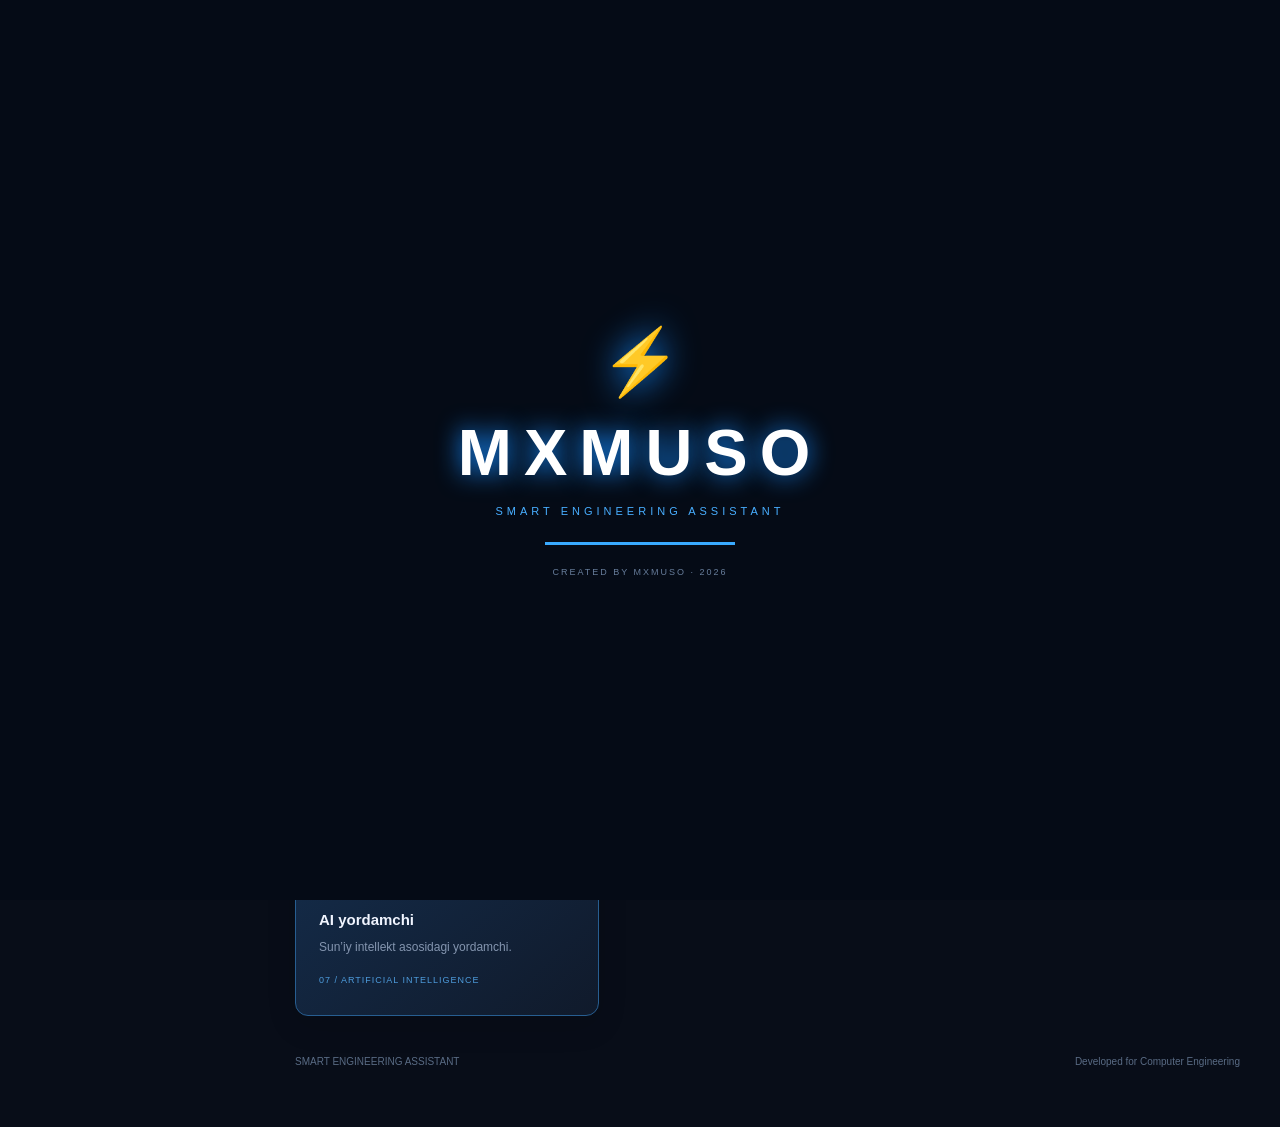
<file: templates/index.html>
<!DOCTYPE html>
<html lang="uz">
<head>
    <meta charset="UTF-8">
    <meta name="viewport" content="width=device-width, initial-scale=1.0">
    <title>Smart Engineering Assistant</title>
    <link rel="stylesheet" href="/static/css/style.css">
</head>
<body>

<div class="intro-screen" id="intro">
    <div class="intro-logo">
        <div class="logo-symbol">⚡</div>
        <h1>MXMUSO</h1>
        <p>SMART ENGINEERING ASSISTANT</p>
        <div class="loading-line"><span></span></div>
        <small>CREATED BY MXMUSO · 2026</small>
    </div>
</div>


<div class="sidebar">
    <h2>⚡ MXMUSO</h2>
    <p class="subtitle">ENGINEERING ASSISTANT</p>
<p class="creator">CREATED BY MXMUSO</p>

    <nav>
        <a class="active" href="/">⌂ Bosh sahifa</a>
        <a href="/module/catalog">▣ Kompyuter katalogi</a>
        <a href="/module/converter">⇄ Sanoq konvertori</a>
        <a href="/module/algorithms">⌘ Algoritmlar</a>
        <a href="/module/systems">▤ Operatsion tizimlar</a>
        <a href="/module/calculator">∑ Muhandislik kalkulyatori</a>
        <a href="/module/learning">▧ O‘quv markazi</a>
        <a href="/module/ai">✦ AI yordamchi</a>
    </nav>

    <div class="sidebar-bottom">© 2026 MXMUSO — ALL RIGHTS RESERVED</div>
</div>

<main>
    <header>
        <div>
            <p class="eyebrow">ENGINEERING CONTROL CENTER</p>
            <h1>Boshqaruv paneli</h1>
            <p class="muted">Barcha muhandislik vositalari bir joyda.</p>
        </div>
        <div class="status">● SYSTEM ONLINE</div>
    </header>

    <section class="welcome">
        <div>
            <p>WELCOME TO THE FUTURE</p>
            <h2>Aqlli muhandislik<br>yordamchisi</h2>
            <span>Bilim. Texnologiya. Innovatsiya.</span>
        </div>
        <div class="welcome-icon">⚡</div>
    </section>

    <h2 class="section-title">Asosiy modullar</h2>

    <section class="cards">
        <a class="card" id="catalog" href="/module/catalog">
            <span>▣</span>
            <h3>Kompyuter katalogi</h3>
            <p>Kompyuter qurilmalari va texnik xususiyatlari.</p>
            <small>01 / HARDWARE</small>
        </a>

        <a class="card" id="converter" href="/module/converter">
            <span>⇄</span>
            <h3>Sanoq konvertori</h3>
            <p>2, 8, 10 va 16 lik sanoq sistemalari.</p>
            <small>02 / CONVERTER</small>
        </a>

        <a class="card" id="algorithms" href="/module/algorithms">
            <span>⌘</span>
            <h3>Algoritmlar</h3>
            <p>Algoritm va blok-sxemalar laboratoriyasi.</p>
            <small>03 / ALGORITHM</small>
        </a>

        <a class="card" id="systems" href="/module/systems">
            <span>▤</span>
            <h3>Operatsion tizimlar</h3>
            <p>Windows, macOS va Linux taqqoslash.</p>
            <small>04 / SYSTEMS</small>
        </a>

        <a class="card" id="calculator" href="/module/calculator">
            <span>∑</span>
            <h3>Muhandislik kalkulyatori</h3>
            <p>Matematik va texnik hisob-kitoblar.</p>
            <small>05 / CALCULATOR</small>
        </a>

        <a class="card" id="learning" href="/module/learning">
            <span>▧</span>
            <h3>O‘quv markazi</h3>
            <p>Elektron qo‘llanmalar va bilimlar.</p>
            <small>06 / EDUCATION</small>
        </a>

        <a class="card ai-card" id="ai" href="/module/ai">
            <span>✦</span>
            <h3>AI yordamchi</h3>
            <p>Sun’iy intellekt asosidagi yordamchi.</p>
            <small>07 / ARTIFICIAL INTELLIGENCE</small>
        </a>
    </section>

    <footer>
        SMART ENGINEERING ASSISTANT
        <span>Developed for Computer Engineering</span>
    </footer>
</main>

<script src="/static/js/script.js"></script>

<script>
window.addEventListener("load", function() {
    setTimeout(function() {
        const intro = document.getElementById("intro");
        if (intro) {
            intro.classList.add("intro-hidden");
            setTimeout(() => intro.remove(), 800);
        }
    }, 1800);
});
</script>
</body>
</html>
</file>
<file: static/css/style.css>
* {
    margin: 0;
    padding: 0;
    box-sizing: border-box;
}

body {
    background: #080d18;
    color: #f1f5ff;
    font-family: -apple-system, BlinkMacSystemFont, Arial, sans-serif;
}

.sidebar {
    position: fixed;
    width: 255px;
    height: 100vh;
    background: #0d1423;
    border-right: 1px solid #1d2a40;
    padding: 30px 20px;
}

.sidebar h2 {
    font-size: 19px;
    color: #fff;
}

.sidebar h2 span {
    color: #329cff;
}

.subtitle {
    font-size: 9px;
    color: #71839f;
    letter-spacing: 2px;
    margin-top: 7px;
}

nav {
    margin-top: 45px;
}

nav a {
    display: block;
    text-decoration: none;
    color: #91a2bd;
    padding: 14px;
    margin-bottom: 8px;
    border-radius: 9px;
    font-size: 13px;
    transition: .2s;
}

nav a:hover, nav a.active {
    background: #142a48;
    color: #4caaff;
}

.sidebar-bottom {
    position: absolute;
    bottom: 25px;
    color: #52647e;
    font-size: 9px;
}

main {
    margin-left: 255px;
    padding: 40px;
}

header {
    display: flex;
    justify-content: space-between;
    align-items: center;
}

.eyebrow {
    color: #399fff;
    font-size: 10px;
    letter-spacing: 3px;
}

h1 {
    font-size: 30px;
    margin: 10px 0;
}

.muted {
    color: #8190a8;
    font-size: 13px;
}

.status {
    color: #4de0a0;
    background: #102a27;
    padding: 11px 16px;
    border-radius: 8px;
    font-size: 10px;
}

.welcome {
    margin-top: 35px;
    padding: 35px;
    min-height: 210px;
    border-radius: 18px;
    background: linear-gradient(110deg, #102d53, #10203b 60%, #102a43);
    border: 1px solid #244b75;
    display: flex;
    justify-content: space-between;
    align-items: center;
}

.welcome p {
    color: #65baff;
    letter-spacing: 3px;
    font-size: 10px;
}

.welcome h2 {
    font-size: 32px;
    margin: 15px 0;
}

.welcome span {
    color: #a6b9d5;
    font-size: 13px;
}

.welcome-icon {
    font-size: 85px;
    color: #57b5ff;
    text-shadow: 0 0 35px #268cff;
}

.section-title {
    margin: 35px 0 20px;
    font-size: 19px;
}

.cards {
    display: grid;
    grid-template-columns: repeat(3, minmax(0, 1fr));
    gap: 17px;
}

.card {
    text-decoration: none;
    color: inherit;
    background: #101a2b;
    border: 1px solid #202f46;
    border-radius: 13px;
    padding: 23px;
    min-height: 180px;
    transition: .25s;
}

.card:hover {
    transform: translateY(-5px);
    border-color: #329cff;
    background: #14243b;
}

.card > span {
    color: #43aaff;
    font-size: 29px;
}

.card h3 {
    font-size: 15px;
    margin: 17px 0 10px;
}

.card p {
    color: #8495af;
    font-size: 12px;
    line-height: 1.6;
}

.card small {
    display: block;
    color: #4d9bdb;
    font-size: 9px;
    margin-top: 18px;
    letter-spacing: 1px;
}

.ai-card {
    border-color: #275e91;
    background: linear-gradient(140deg, #142c4a, #101a2b);
}

footer {
    display: flex;
    justify-content: space-between;
    color: #596b84;
    font-size: 10px;
    margin-top: 40px;
    padding-bottom: 20px;
}

@media(max-width: 1000px) {
    .cards {
        grid-template-columns: repeat(2, 1fr);
    }
}

@media(max-width: 700px) {
    .sidebar {
        position: relative;
        width: 100%;
        height: auto;
    }

    nav {
        margin-top: 20px;
    }

    .sidebar-bottom {
        display: none;
    }

    main {
        margin-left: 0;
        padding: 20px;
    }

    .cards {
        grid-template-columns: 1fr;
    }

    .welcome h2 {
        font-size: 25px;
    }

    .welcome-icon {
        font-size: 45px;
    }
}

.creator {
    color: #42aaff;
    font-size: 10px;
    letter-spacing: 2px;
    margin-top: 12px;
    font-weight: bold;
}


/* MXMUSO BRAND INTRO */

.intro-screen {
    position: fixed;
    inset: 0;
    z-index: 99999;
    background: #050b16;
    display: flex;
    align-items: center;
    justify-content: center;
    transition: opacity .8s ease, visibility .8s ease;
}

.intro-hidden {
    opacity: 0;
    visibility: hidden;
}

.intro-logo {
    text-align: center;
    animation: mxAppear 1.2s ease;
}

.logo-symbol {
    font-size: 65px;
    color: #38aaff;
    text-shadow: 0 0 35px #168cff;
    animation: mxPulse 1.5s infinite alternate;
}

.intro-logo h1 {
    font-size: 65px;
    letter-spacing: 12px;
    color: #fff;
    text-shadow: 0 0 25px #168cff;
    margin: 15px 0;
}

.intro-logo p {
    font-size: 11px;
    letter-spacing: 4px;
    color: #48aeff;
}

.intro-logo small {
    display: block;
    color: #687e9c;
    font-size: 9px;
    letter-spacing: 2px;
    margin-top: 22px;
}

.loading-line {
    width: 190px;
    height: 3px;
    background: #1b2c44;
    margin: 25px auto 0;
    overflow: hidden;
}

.loading-line span {
    display: block;
    width: 100%;
    height: 100%;
    background: #39aaff;
    animation: mxLoading 1.8s ease forwards;
}

@keyframes mxAppear {
    from {opacity: 0; transform: translateY(25px) scale(.9);}
    to {opacity: 1; transform: translateY(0) scale(1);}
}

@keyframes mxPulse {
    from {transform: scale(.95); opacity: .7;}
    to {transform: scale(1.1); opacity: 1;}
}

@keyframes mxLoading {
    from {transform: translateX(-100%);}
    to {transform: translateX(0);}
}


/* MXMUSO HARDWARE CATALOG */
.catalog-tools {
    display: flex;
    gap: 15px;
    flex-wrap: wrap;
    margin: 25px 0 15px;
}

.catalog-tools input,
.catalog-tools select {
    background: #101d30;
    color: #fff;
    border: 1px solid #29415e;
    border-radius: 10px;
    padding: 14px;
    font-size: 14px;
    min-width: 220px;
    flex: 1;
}

.catalog-tools input:focus,
.catalog-tools select:focus {
    outline: 2px solid #38aaff;
}

.catalog-card {
    display: block;
    color: inherit;
}

.catalog-card[hidden] {
    display: none !important;
}

.catalog-card small {
    color: #43aaff;
    letter-spacing: 1px;
}

.catalog-icon {
    display: block;
    font-size: 35px;
    margin-bottom: 12px;
}

.catalog-card p {
    line-height: 1.6;
}

.catalog-card strong {
    color: #55b5ff;
}

.creator {
    color: #43aaff;
    letter-spacing: 2px;
    font-size: 11px;
    margin-bottom: 18px;
}

/* MXMUSO MODULES */
.tool-card {
    max-width: 750px;
    margin: 20px 0;
}

.tool-card label {
    display: block;
    margin: 15px 0 8px;
    color: #55b5ff;
}

.tool-card input,
.tool-card select,
.tool-card textarea {
    display: block;
    width: 100%;
    box-sizing: border-box;
    padding: 13px;
    margin-bottom: 14px;
    border: 1px solid #29415e;
    border-radius: 9px;
    background: #101d30;
    color: white;
    font: inherit;
}

.tool-card button {
    background: #168cff;
    border: 0;
    color: white;
    padding: 12px 22px;
    border-radius: 9px;
    cursor: pointer;
    font-weight: bold;
}

.tool-card button:hover {
    background: #0875d1;
}

.result-area {
    white-space: pre-line;
    overflow-wrap: anywhere;
    margin-top: 18px;
    padding: 17px;
    min-height: 35px;
    border-radius: 10px;
    border: 1px solid #29415e;
    background: #0b1728;
    color: #65bdff;
    line-height: 1.8;
}

.catalog-card[hidden] {
    display: none !important;
}

.catalog-icon {
    display: block;
    font-size: 35px;
    margin-bottom: 12px;
}

.catalog-card small {
    color: #43aaff;
    letter-spacing: 1px;
}

.catalog-card p {
    line-height: 1.6;
}

.catalog-card strong {
    color: #55b5ff;
}

.creator {
    color: #43aaff;
    letter-spacing: 2px;
    font-size: 11px;
    margin-bottom: 18px;
}

.tool-card textarea {
    resize: vertical;
}


/* MXMUSO PRO refinement */
:root { color-scheme: dark; }
html { scroll-behavior: smooth; }
button, input, select, textarea { font: inherit; }
button:focus-visible, a:focus-visible, input:focus-visible, select:focus-visible, textarea:focus-visible { outline: 2px solid #55b5ff; outline-offset: 3px; }
.card { box-shadow: 0 10px 30px rgba(0,0,0,.12); }
.tool-card { max-width: 820px; margin: 20px 0; }
.tool-card label { display:block; margin:15px 0 8px; color:#65baff; font-size:13px; }
.tool-card input,.tool-card select,.tool-card textarea { display:block; width:100%; box-sizing:border-box; padding:13px; margin-bottom:14px; border:1px solid #29415e; border-radius:9px; background:#101d30; color:white; font:inherit; }
.tool-card input:focus,.tool-card select:focus,.tool-card textarea:focus { border-color:#43aaff; outline:none; box-shadow:0 0 0 3px rgba(67,170,255,.12); }
.tool-card button { background:#168cff; border:0; color:white; padding:12px 22px; border-radius:9px; cursor:pointer; font-weight:700; transition:transform .18s,background .18s; }
.tool-card button:hover { background:#0875d1; transform:translateY(-1px); }
.tool-card .secondary-button,.tool-card .copy-button { background:#1b2c44; border:1px solid #35516f; }
.tool-card .secondary-button:hover,.tool-card .copy-button:hover { background:#263e5d; }
.result-area { white-space:pre-line; overflow-wrap:anywhere; margin-top:18px; padding:17px; min-height:35px; border-radius:10px; border:1px solid #29415e; background:#0b1728; color:#83caff; line-height:1.8; }
.catalog-card[hidden] { display:none !important; }
.catalog-icon { display:block; font-size:35px; margin-bottom:12px; }
.catalog-card small { color:#43aaff; letter-spacing:1px; }
.catalog-card p { line-height:1.6; }
.catalog-card strong { color:#55b5ff; }
.creator { color:#43aaff; letter-spacing:2px; font-size:11px; margin-bottom:18px; }
.tool-card textarea { resize:vertical; }
.base-results { display:grid; gap:10px; margin-top:20px; }
.base-result-row { display:grid; grid-template-columns:minmax(125px, .7fr) minmax(0, 2fr) auto; gap:12px; align-items:center; padding:13px; border:1px solid #263b56; border-radius:10px; background:#0b1728; }
.base-result-row strong { color:#91bfe8; font-size:13px; }
.base-result-row code { overflow-wrap:anywhere; color:#75c5ff; font-size:14px; }
.base-result-row .copy-button { padding:8px 12px; font-size:11px; }
.back-link { color:#43aaff; text-decoration:none; }
.back-link:hover { text-decoration:underline; }
pre { overflow-x:auto; padding:15px; margin-top:12px; background:#091321; border:1px solid #263b56; border-radius:10px; color:#9ccfff; }
@media(max-width:650px) {
  .base-result-row { grid-template-columns:1fr auto; }
  .base-result-row code { grid-column:1 / -1; grid-row:2; }
  .tool-card button { margin-top:5px; }
  header { gap:15px; align-items:flex-start; flex-direction:column; }
}

/* MXMUSO Chat */
.mx-chat {
    max-width: 850px;
    margin: 20px auto;
}

.mx-chat-heading {
    display: flex;
    align-items: center;
    justify-content: space-between;
    gap: 12px;
    flex-wrap: wrap;
    margin-bottom: 18px;
}

.mx-chat-heading h3 {
    margin: 0 0 5px;
}

.chat-history {
    height: 390px;
    overflow-y: auto;
    padding: 15px;
    margin-bottom: 18px;
    border: 1px solid var(--border-color, #444);
    border-radius: 14px;
}

.chat-message {
    max-width: 85%;
    padding: 12px 15px;
    margin-bottom: 13px;
    border-radius: 13px;
    overflow-wrap: anywhere;
}

.chat-message p {
    margin: 7px 0 0;
    white-space: pre-wrap;
}

.chat-message.user {
    margin-left: auto;
    background: #244b78;
    color: white;
}

.chat-message.assistant {
    margin-right: auto;
    background: rgba(128, 128, 128, 0.15);
}

.clear-chat {
    padding: 9px 13px;
    border-radius: 9px;
    cursor: pointer;
}

@media (max-width: 600px) {
    .chat-history {
        height: 330px;
    }

    .chat-message {
        max-width: 95%;
    }
}

/* MXMUSO Chat */
.mx-chat {
    max-width: 850px;
    margin: 20px auto;
}

.mx-chat-heading {
    display: flex;
    align-items: center;
    justify-content: space-between;
    gap: 12px;
    flex-wrap: wrap;
    margin-bottom: 18px;
}

.mx-chat-heading h3 {
    margin: 0 0 5px;
}

.chat-history {
    height: 390px;
    overflow-y: auto;
    padding: 15px;
    margin-bottom: 18px;
    border: 1px solid var(--border-color, #444);
    border-radius: 14px;
}

.chat-message {
    max-width: 85%;
    padding: 12px 15px;
    margin-bottom: 13px;
    border-radius: 13px;
    overflow-wrap: anywhere;
}

.chat-message p {
    margin: 7px 0 0;
    white-space: pre-wrap;
}

.chat-message.user {
    margin-left: auto;
    background: #244b78;
    color: white;
}

.chat-message.assistant {
    margin-right: auto;
    background: rgba(128, 128, 128, 0.15);
}

.clear-chat {
    padding: 9px 13px;
    border-radius: 9px;
    cursor: pointer;
}

@media (max-width: 600px) {
    .chat-history {
        height: 330px;
    }

    .chat-message {
        max-width: 95%;
    }
}

/* MXMUSO AI Chat Interface */
.mx-chat {
    max-width: 850px;
    margin: 20px auto;
}

.mx-chat-heading {
    display: flex;
    align-items: center;
    justify-content: space-between;
    gap: 12px;
    flex-wrap: wrap;
    margin-bottom: 18px;
}

.chat-history {
    height: 390px;
    overflow-y: auto;
    padding: 15px;
    margin-bottom: 18px;
    border: 1px solid var(--border-color, #777);
    border-radius: 14px;
}

.chat-message {
    max-width: 85%;
    padding: 12px 15px;
    margin-bottom: 13px;
    border-radius: 13px;
    overflow-wrap: anywhere;
}

.chat-message p {
    margin: 7px 0 0;
    white-space: pre-wrap;
}

.chat-message.user {
    margin-left: auto;
    background: #244b78;
    color: white;
}

.chat-message.assistant {
    margin-right: auto;
    background: rgba(128, 128, 128, 0.15);
}

@media (max-width: 600px) {
    .chat-history {
        height: 330px;
    }
    .chat-message {
        max-width: 95%;
    }
}
</file>
